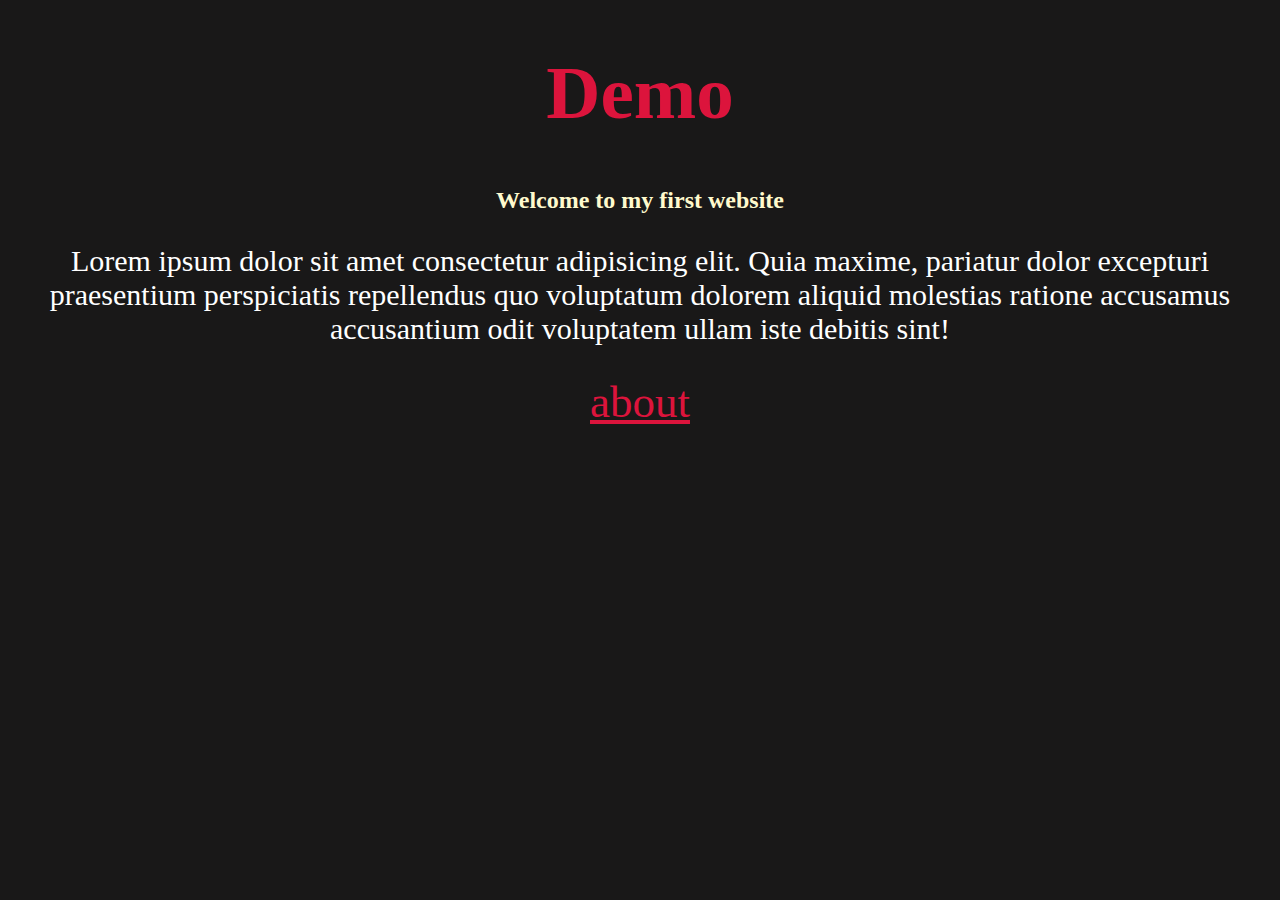
<file: index.html>
<!DOCTYPE html>
<html lang="en">
  <head>
    <meta charset="UTF 8">
    <meta name="viewport" content="width=device-width, initial-scale=1.0">
    <title>Demo</title>
    <link rel="stylesheet" href="css/style.css">
  </head>
  <body>
    <h1>Demo</h1>
    <h2>Welcome to my first website</h2>
    <p>
      Lorem ipsum dolor sit amet consectetur adipisicing elit. Quia maxime, 
      pariatur dolor excepturi praesentium perspiciatis repellendus quo 
      voluptatum dolorem aliquid molestias ratione accusamus accusantium 
      odit voluptatem ullam iste debitis sint!
    </p>
    <a href="pages/about.html">about</a>

  </body>
</html>
</file>
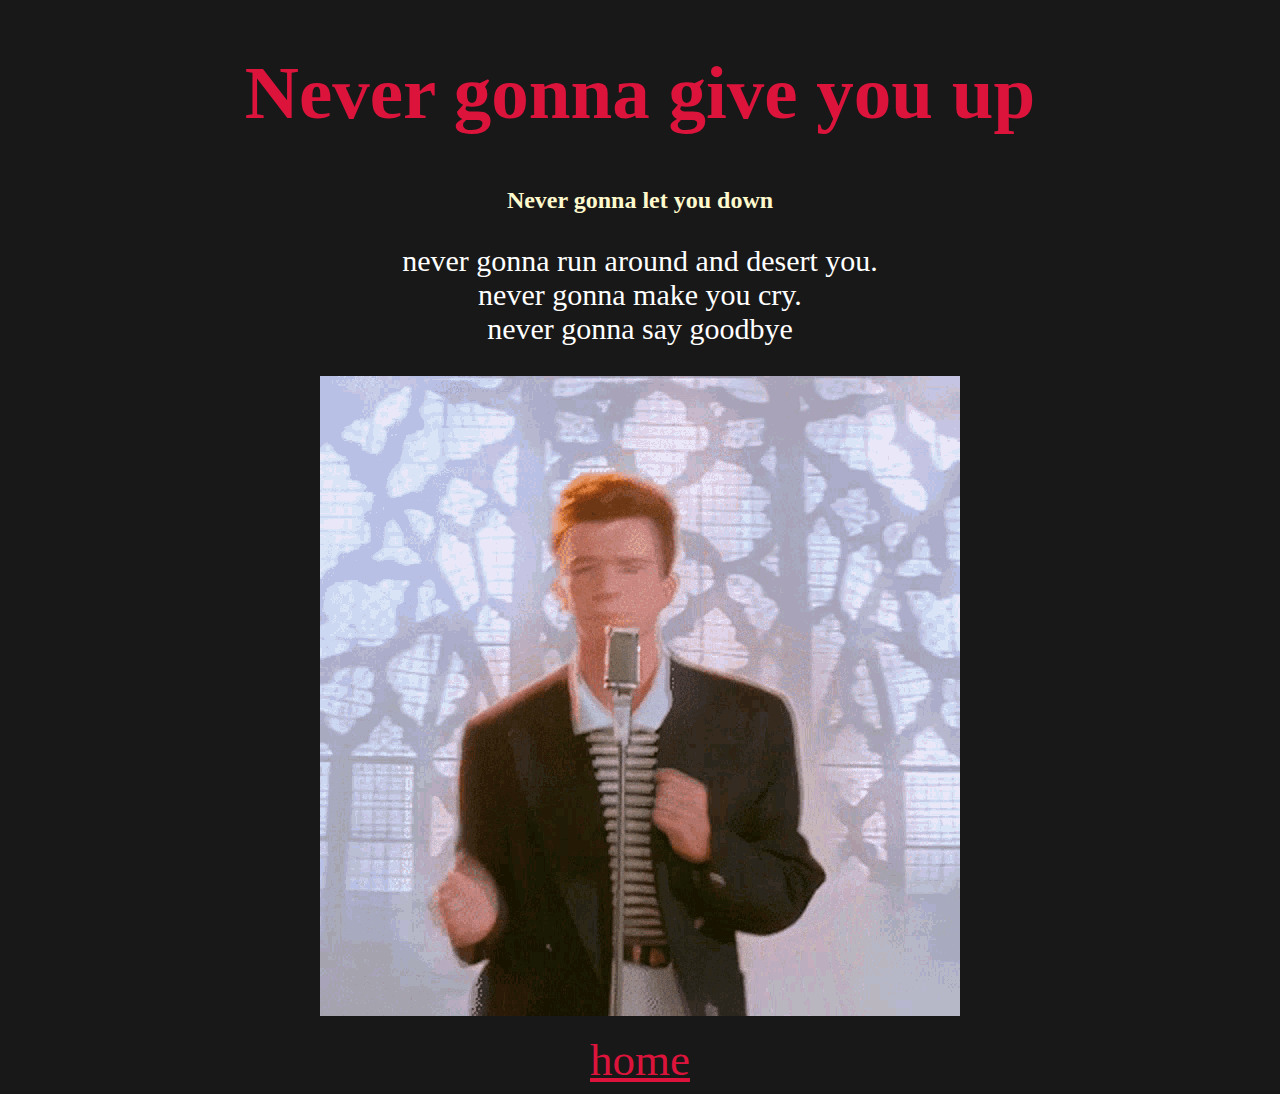
<file: pages/about.html>
<!DOCTYPE html>
<html lang="en">
  <head>
    <meta charset="UTF 8">
    <meta name="viewport" content="width=device-width, initial-scale=1.0">
    <title>Rick Roll LMAO</title>
    <link rel="stylesheet" href="../css/style.css">
  </head>
  <body>
    <h1>Never gonna give you up</h1>
    <h2>Never gonna let you down</h2>
    <p>
     never gonna run around and desert you.<br>
      never gonna make you cry.<br>
       never gonna say goodbye
    </p>

    <img src="../images/rickroll-roll.gif" alt="rick"> <br>
    <a href="../index.html">home</a>

  </body>
</html>
</file>
<file: css/style.css>
h1 {
  color: crimson;
  text-align: center;
  font-size: 75px;
  font-family: montserrat;
}
h2 {
  color: lemonchiffon;
  text-align: center;
  font-family: poppins;
  font-weight: bold;
}

body {
  background-color: rgb(25, 24, 24);
}

p {
  color: white;
  text-align: center;
  font-size: 30px;
  font-family: poppins;
}

a {
  color: crimson;
  text-align: center;
  font-size: 45px;
  font-family: poppins;
  display: block;
  margin: auto;
}

img {
  display: block;
  margin: auto;
}
</file>
